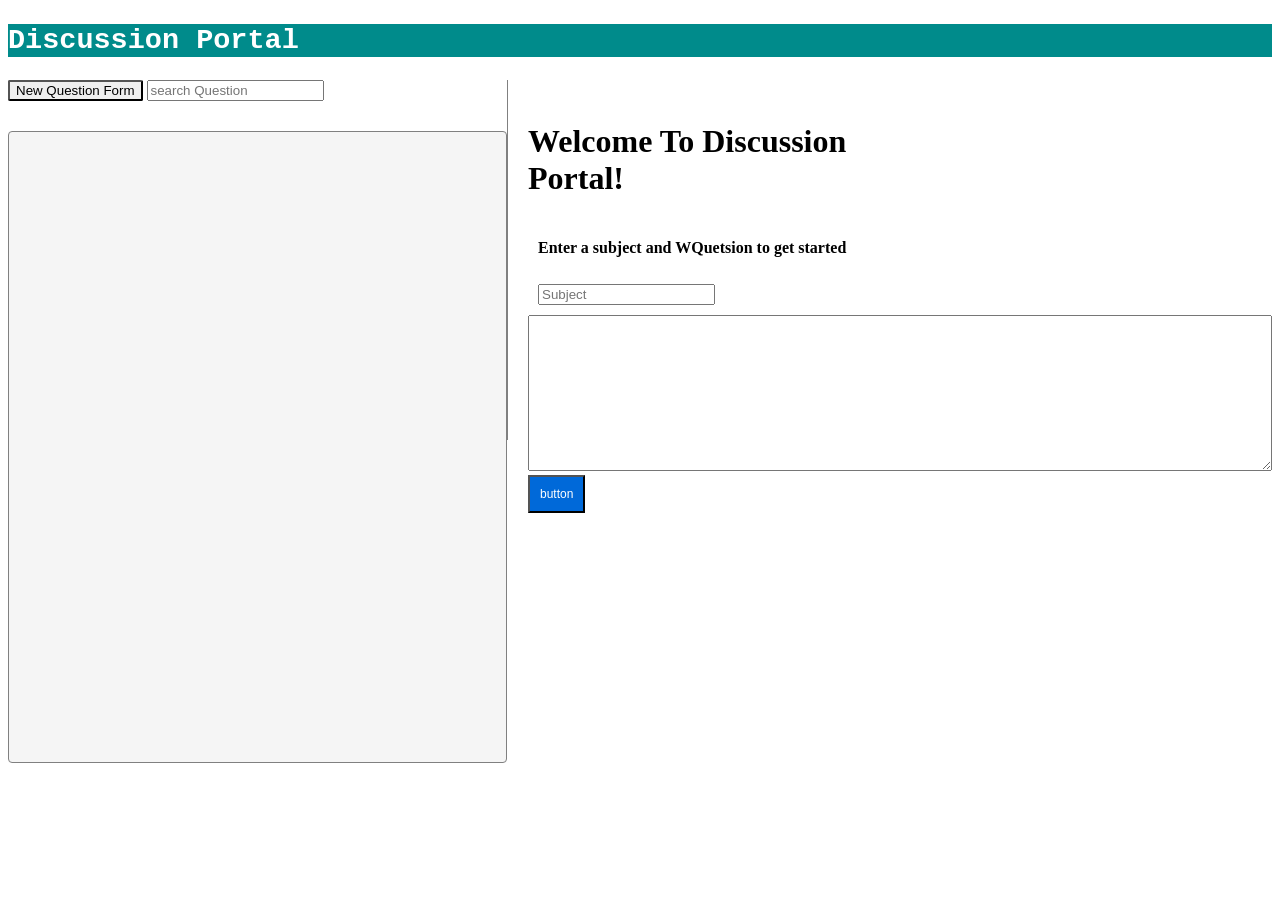
<file: index.html>
<!DOCTYPE html>
<html lang="en">

<head>
    <meta charset="UTF-8">
    <meta name="viewport" content="width=device-width, initial-scale=1.0">
    <title>Document</title>
    <link rel="stylesheet" href="stylingdiscussion.css">
    <link rel="stylesheet" href="https://cdnjs.cloudflare.com/ajax/libs/font-awesome/4.7.0/css/font-awesome.min.css">
</head>
<body>
    <div id="discussion_heading">
        <h2>Discussion Portal</h2> </div>

    <div id="bodycontainer">
        <div id="questioncontainer">
            <div id="searchquestion">
                <button id="n_button"> New Question Form</button>
                <input type="search" id="s_ques" placeholder="search Question">
            </div>
            <div id="questionlist">         
            </div>
        </div>
        <div class="rightcontainer">
             <div id="containerInteration">
                <h4 id="heading">Welcome To Discussion Portal!</h4>
                <h5 id="subheading">Enter a subject and WQuetsion to get started </h5>

                <input type="text" id="sub_inp" placeholder="Subject">
                <textarea id="text_inp" placeholder="Ask a question" rows="10" cols="90" id="textarea"> </textarea>
                <br>
                <input type="button" id="btn1" value="button">
             </div>
            <div class="responsecontainer" id="res_container">
            </div>
            <script src="script_discussion.js">
            </script>

</body>

</html>
</file>
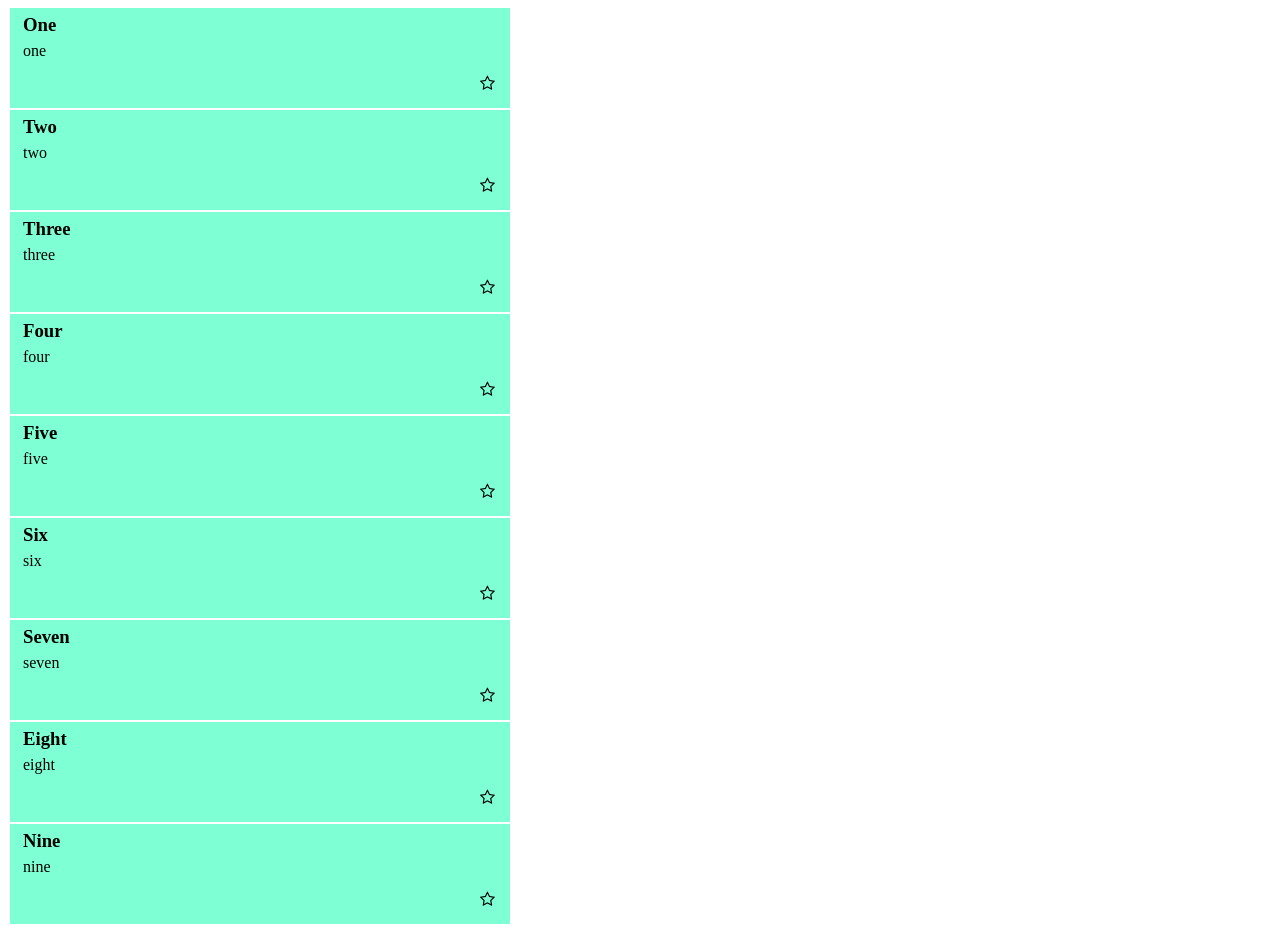
<file: html.html>
<!DOCTYPE html>
<html lang="en">
<head>
    <meta charset="UTF-8">
    <meta name="viewport" content="width=device-width, initial-scale=1.0">
    <title>Document</title>
    <link rel="stylesheet" href="https://cdnjs.cloudflare.com/ajax/libs/font-awesome/4.7.0/css/font-awesome.min.css">
    <style>
        *{
            box-sizing: border-box;
        }
        .quesItem{
            height: 100px;
            width: 500px;
            background-color: aquamarine;
            margin: 2px;
            padding: 3px 10px;
            position: relative;
        }
        .quesTitle{
            margin: 0;
            padding: 3px;
        }
        .quesSub{
            margin: 0;
            padding: 3px;
        }
        .star{
            position: absolute;
            bottom: 15px;
            right: 15px;
        }
    </style>
</head>
<body>
    <div id="root">
    </div>
</body>
<script>
    const root = document.getElementById("root")
    let arr = [
        {
            title:"One",
            subject:"one",
            isFav:false
        },
        {
            title:"Two",
            subject:"two",
            isFav:false
        },
        {
            title:"Three",
            subject:"three",
            isFav:false
        },
        {
            title:"Four",
            subject:"four",
            isFav:false
        },
        {
            title:"Five",
            subject:"five",
            isFav:false
        },
        {
            title:"Six",
            subject:"six",
            isFav:false
        },
        {
            title:"Seven",
            subject:"seven",
            isFav:false
        },
        {
            title:"Eight",
            subject:"eight",
            isFav:false
        },
        {
            title:"Nine",
            subject:"nine",
            isFav:false
        }
    ]

    function createQuesItem(item,id) {
        const div = document.createElement("div")
        div.id = id
        div.className = "quesItem"
        div.innerHTML = `<h3 class="quesTitle">${item.title}</h3>
                        <p class="quesSub">${item.subject}</p>
                        <div class="star" id = "${id}-star" onclick="startClicked(event,${id})"><i id="starIcon-${id}" class="fa fa-star-o" aria-hidden="true"></i></div>`
        root.appendChild(div)
    }

    arr.forEach((val, index)=>{
        createQuesItem(val,index)
    })

    function startClicked(e,id){
        const icon = document.getElementById("starIcon-"+id)
        e.stopPropagation()
        arr[id].isFav = !arr[id].isFav
        const item = document.getElementById(id)
        if(arr[id].isFav){
            icon.classList.remove("fa-star-o")
            icon.classList.add("fa-star")
            item.remove()//if item is marked start then remove it from its original position
            root.prepend(item)// prepend it on the top 
        } else {
            icon.classList.remove("fa-star")
            icon.classList.add("fa-star-o")
            item.remove() //if item is not marked star then remove it from its original position
            root.appendChild(item)// place it at the bottom
        }
    }


</script>
</html>
</file>
<file: stylingdiscussion.css>
#discussion_heading{
    color: white;
    font-family: 'Courier New';
    background-color:darkcyan ;
    font-size: 19px;
    font-weight: 100;


}


#bodycontainer{
    display:flex;
}
#questioncontainer{
    width: 50%;
    height: 40vh;
    border-right: 1px solid grey;
}

#searchquestion{
    display:block;

}

#n_button{
   border-radius: 4px;
    font-weight: 50; 
    border-radius: 2px;  
}

#questionlist{
    background-color: #F5F5F5;
    margin-top: 30px;
    border-top: 1px solid rgb(229, 238, 240);
    border-radius: 4px;
    border:1px solid grey;
     height:70vh;
}
#containerInteration{
        display: block;
        width: 50%;
        height: 80vh;
        padding-left: 10px;
        margin-left: 10px;
}
#heading{
    display: block;
    font-weight: bold; 
    font-size: xx-large;
    
  
} 
#subheading{
    font-size:medium;
    display: block;
    margin-left: 10px;
   
}

#sub_inp{
    display:block;
    margin:10px;
    margin-left: 10px;
}
#btn1{
    color:white;
    display:block;
    background-color:rgb(0, 105, 217);
    font-size:12px;
    padding:10px;
}

.rightcontainer{
 background-color:white;

}


.questionitem{
    height:100px;
    width:95%;
    background-color:white;
    padding:4px;
    position :relative;
    border-top-color: black;
    border-bottom-color: black;
    margin-top: 10px;
}
 
.sub, .ques{
margin:4px 0px 6px 0px;
}
.star{
    position:absolute;
    right:10px;
    bottom:10px;
}
.q1_data{
    height:8vh;
    width: 90%;
}


.responsecontainer{      
    display : none;
    width:100%;
    height:30vh;
    margin-left: 40px;
    
}

.response
{ 
  margin-top:40px;
}
#response ,#add_respond,#q_heading{
    font-size: 30px;
    font-weight: 100px;
}

.addresponse{
 margin-top:40px;

}

#add_response_here
{
    background-color: #F5F5F5;
    width:60%;
    height:25vh;
    overflow: scroll;
}
#respondbutton ,#resolvebutton{
  background-color:rgb(0, 105, 217);
  color:white;
  margin-left: 80%;

}
</file>
